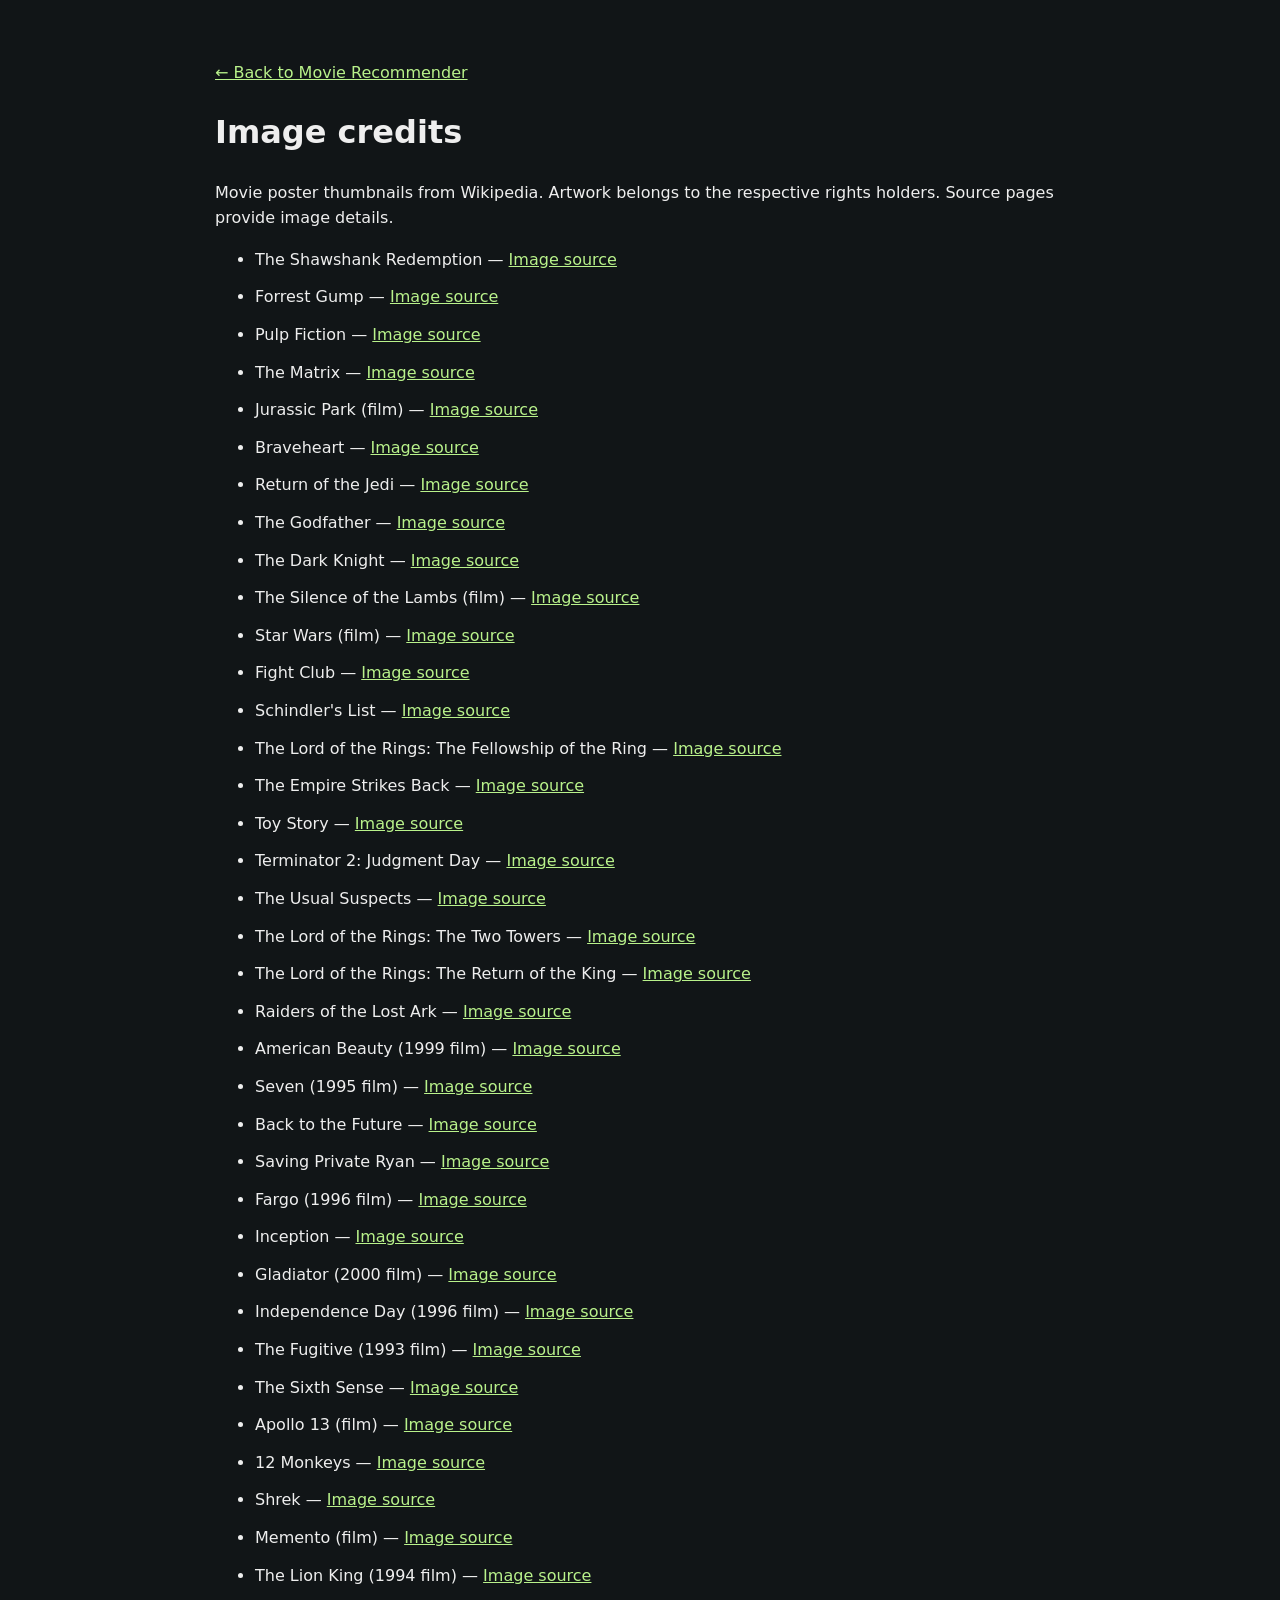
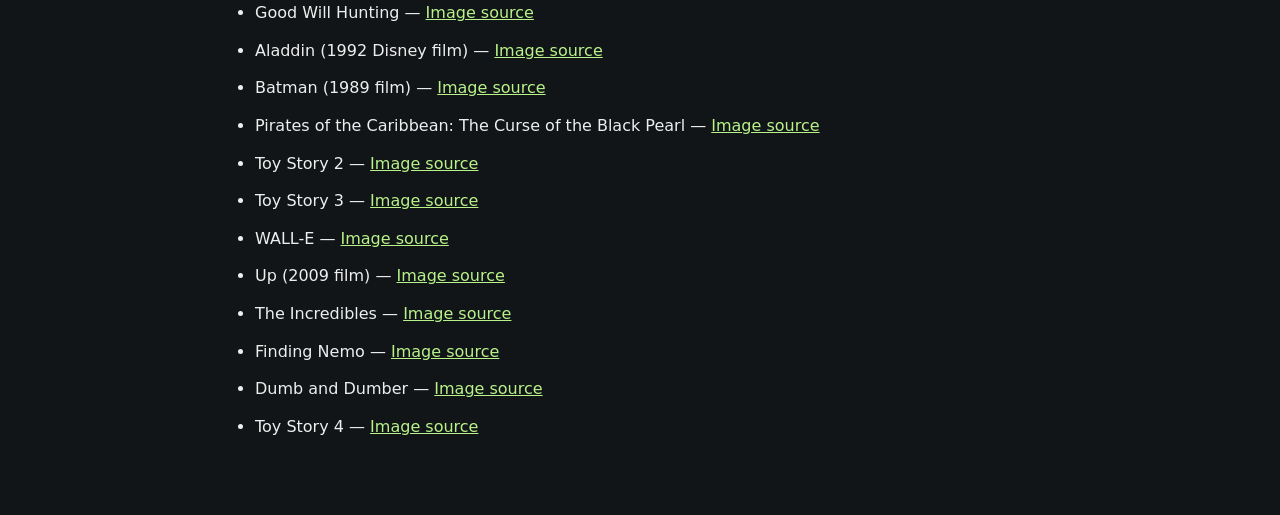
<file: dashboard/static/poster-credits.html>
<!doctype html><html lang="en"><meta charset="utf-8">
<meta name="viewport" content="width=device-width,initial-scale=1">
<title>Movie Recommender · Image credits</title><style>body{font:16px/1.6 system-ui,sans-serif;max-width:850px;margin:40px auto;padding:20px;background:#111517;color:#eee}a{color:#b9f28b}li{margin:12px 0}</style>
<a href="/">← Back to Movie Recommender</a><h1>Image credits</h1>
<p>Movie poster thumbnails from Wikipedia. Artwork belongs to the respective rights holders. Source pages provide image details.</p><ul>
<li>The Shawshank Redemption — <a href="https://en.wikipedia.org/wiki/File:ShawshankRedemptionMoviePoster.jpg">Image source</a></li>
<li>Forrest Gump — <a href="https://en.wikipedia.org/wiki/File:Forrest_Gump_poster.jpg">Image source</a></li>
<li>Pulp Fiction — <a href="https://en.wikipedia.org/wiki/File:Pulp_Fiction_%281994%29_poster.jpg">Image source</a></li>
<li>The Matrix — <a href="https://en.wikipedia.org/wiki/File:The_Matrix.png">Image source</a></li>
<li>Jurassic Park (film) — <a href="https://en.wikipedia.org/wiki/File:Jurassic_Park_poster.jpg">Image source</a></li>
<li>Braveheart — <a href="https://en.wikipedia.org/wiki/File:Braveheart_film_poster.png">Image source</a></li>
<li>Return of the Jedi — <a href="https://en.wikipedia.org/wiki/File:ReturnOfTheJediPoster1983.jpg">Image source</a></li>
<li>The Godfather — <a href="https://en.wikipedia.org/wiki/File:Godfather_ver1.jpg">Image source</a></li>
<li>The Dark Knight — <a href="https://en.wikipedia.org/wiki/File:The_Dark_Knight_%282008_film%29.jpg">Image source</a></li>
<li>The Silence of the Lambs (film) — <a href="https://en.wikipedia.org/wiki/File:The_Silence_of_the_Lambs_poster.jpg">Image source</a></li>
<li>Star Wars (film) — <a href="https://en.wikipedia.org/wiki/File:StarWarsMoviePoster1977.jpg">Image source</a></li>
<li>Fight Club — <a href="https://en.wikipedia.org/wiki/File:Fight_Club_poster.jpg">Image source</a></li>
<li>Schindler&#x27;s List — <a href="https://en.wikipedia.org/wiki/File:Schindler%27s_List_movie.jpg">Image source</a></li>
<li>The Lord of the Rings: The Fellowship of the Ring — <a href="https://en.wikipedia.org/wiki/File:Lord_Rings_Fellowship_Ring.jpg">Image source</a></li>
<li>The Empire Strikes Back — <a href="https://en.wikipedia.org/wiki/File:The_Empire_Strikes_Back_%281980_film%29.jpg">Image source</a></li>
<li>Toy Story — <a href="https://en.wikipedia.org/wiki/File:Toy_Story.jpg">Image source</a></li>
<li>Terminator 2: Judgment Day — <a href="https://en.wikipedia.org/wiki/File:Terminator_2-Judgment_Day.png">Image source</a></li>
<li>The Usual Suspects — <a href="https://en.wikipedia.org/wiki/File:Usual_suspects_ver1.jpg">Image source</a></li>
<li>The Lord of the Rings: The Two Towers — <a href="https://en.wikipedia.org/wiki/File:Lord_Rings_Two_Towers.jpg">Image source</a></li>
<li>The Lord of the Rings: The Return of the King — <a href="https://en.wikipedia.org/wiki/File:Lord_Rings_Return_King.jpg">Image source</a></li>
<li>Raiders of the Lost Ark — <a href="https://en.wikipedia.org/wiki/File:Raiders_of_the_Lost_Ark.jpg">Image source</a></li>
<li>American Beauty (1999 film) — <a href="https://en.wikipedia.org/wiki/File:American_Beauty_1999_film_poster.jpg">Image source</a></li>
<li>Seven (1995 film) — <a href="https://en.wikipedia.org/wiki/File:Seven_%28movie%29_poster.jpg">Image source</a></li>
<li>Back to the Future — <a href="https://en.wikipedia.org/wiki/File:Back_to_the_Future.jpg">Image source</a></li>
<li>Saving Private Ryan — <a href="https://en.wikipedia.org/wiki/File:Saving_Private_Ryan_poster.jpg">Image source</a></li>
<li>Fargo (1996 film) — <a href="https://en.wikipedia.org/wiki/File:Fargo_%281996_movie_poster%29.jpg">Image source</a></li>
<li>Inception — <a href="https://en.wikipedia.org/wiki/File:Inception_%282010%29_theatrical_poster.jpg">Image source</a></li>
<li>Gladiator (2000 film) — <a href="https://en.wikipedia.org/wiki/File:Gladiator_%282000_film_poster%29.png">Image source</a></li>
<li>Independence Day (1996 film) — <a href="https://en.wikipedia.org/wiki/File:Independence_day_movieposter.jpg">Image source</a></li>
<li>The Fugitive (1993 film) — <a href="https://en.wikipedia.org/wiki/File:The_Fugitive_movie.jpg">Image source</a></li>
<li>The Sixth Sense — <a href="https://en.wikipedia.org/wiki/File:The_Sixth_Sense_poster.png">Image source</a></li>
<li>Apollo 13 (film) — <a href="https://en.wikipedia.org/wiki/File:Apollo_thirteen_movie.jpg">Image source</a></li>
<li>12 Monkeys — <a href="https://en.wikipedia.org/wiki/File:Twelve_monkeysmp.jpg">Image source</a></li>
<li>Shrek — <a href="https://en.wikipedia.org/wiki/File:Shrek_%282001_animated_feature_film%29.jpg">Image source</a></li>
<li>Memento (film) — <a href="https://en.wikipedia.org/wiki/File:Memento_poster.jpg">Image source</a></li>
<li>The Lion King (1994 film) — <a href="https://en.wikipedia.org/wiki/File:The_Lion_King_poster.jpg">Image source</a></li>
<li>Good Will Hunting — <a href="https://en.wikipedia.org/wiki/File:Good_Will_Hunting.png">Image source</a></li>
<li>Aladdin (1992 Disney film) — <a href="https://en.wikipedia.org/wiki/File:Aladdin_%281992_Disney_film%29_poster.jpg">Image source</a></li>
<li>Batman (1989 film) — <a href="https://en.wikipedia.org/wiki/File:Batman_%281989%29_theatrical_poster.jpg">Image source</a></li>
<li>Pirates of the Caribbean: The Curse of the Black Pearl — <a href="https://en.wikipedia.org/wiki/File:Pirates_of_the_Caribbean_-_The_Curse_of_the_Black_Pearl.png">Image source</a></li>
<li>Toy Story 2 — <a href="https://en.wikipedia.org/wiki/File:Toy_Story_2.jpg">Image source</a></li>
<li>Toy Story 3 — <a href="https://en.wikipedia.org/wiki/File:Toy_Story_3_poster.jpg">Image source</a></li>
<li>WALL-E — <a href="https://en.wikipedia.org/wiki/File:WALL-E_poster.jpg">Image source</a></li>
<li>Up (2009 film) — <a href="https://en.wikipedia.org/wiki/File:Up_%282009_film%29.jpg">Image source</a></li>
<li>The Incredibles — <a href="https://en.wikipedia.org/wiki/File:The_Incredibles_%282004_animated_feature_film%29.jpg">Image source</a></li>
<li>Finding Nemo — <a href="https://en.wikipedia.org/wiki/File:Finding_Nemo.jpg">Image source</a></li>
<li>Dumb and Dumber — <a href="https://en.wikipedia.org/wiki/File:Dumbanddumber.jpg">Image source</a></li>
<li>Toy Story 4 — <a href="https://en.wikipedia.org/wiki/File:Toy_Story_4_poster.jpg">Image source</a></li>
</ul></html>
</file>
